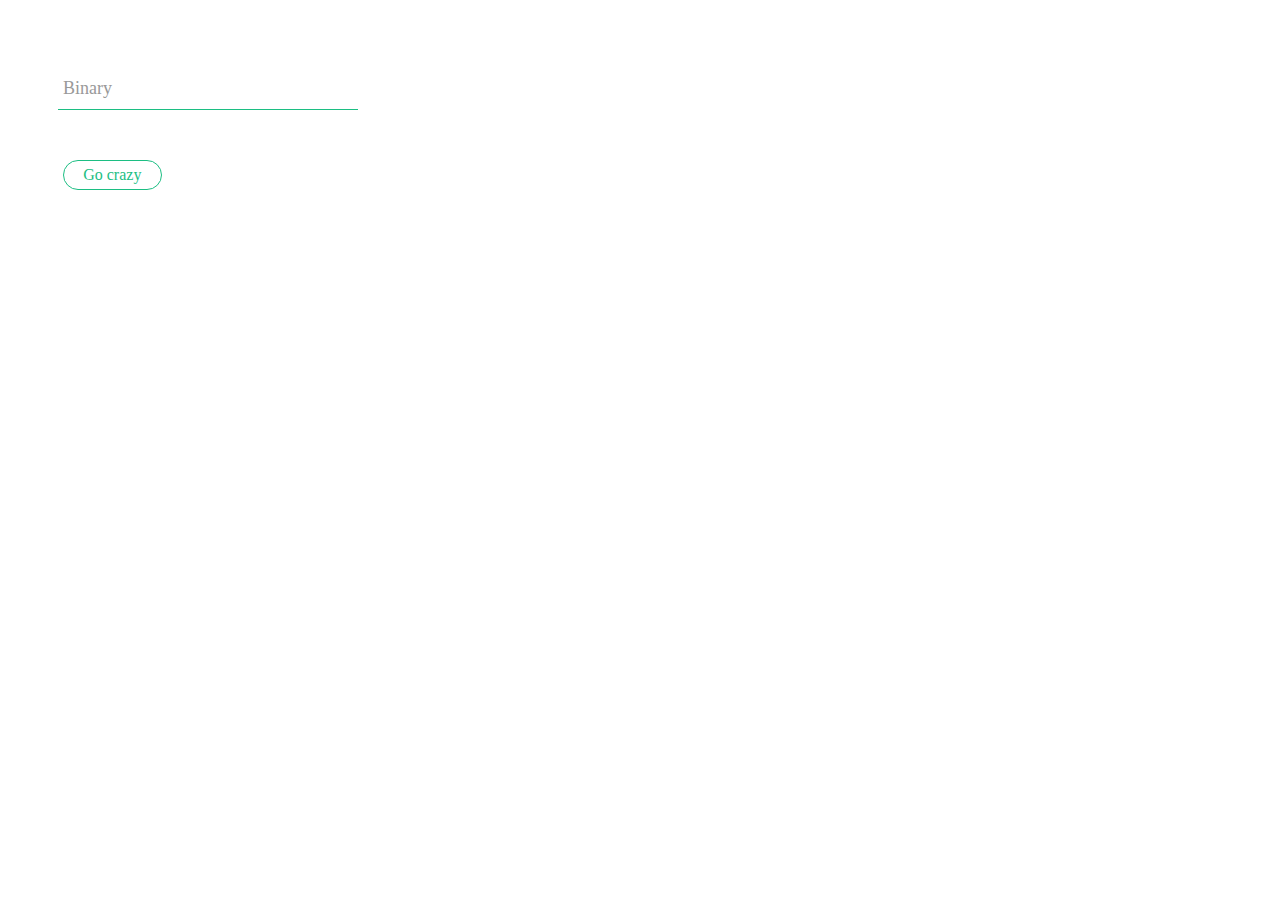
<file: index.html>
<!DOCTYPE html><html><head>
    <script src="src/p5.js"></script>
    <script src="src/p5.dom.min.js"></script>
    <script src="src/p5.sound.min.js"></script>
    <link rel="stylesheet" type="text/css" href="src/style.css">
    <meta charset="utf-8">

  </head>
  <body>
    
    
    <div class="container">

  <form>
    
    <div class="group">      
      <input id="texted" type="text" required="">
      <span class="highlight"></span>
      <span class="bar"></span>
      <label>Binary</label>
    </div> 
<div class="button">Go crazy</div>
      </form>
</div>
    
    
    <script src="src/sketch.js"></script>
    <script src="src/dashLine.js"></script>
  

</body></html>
</file>
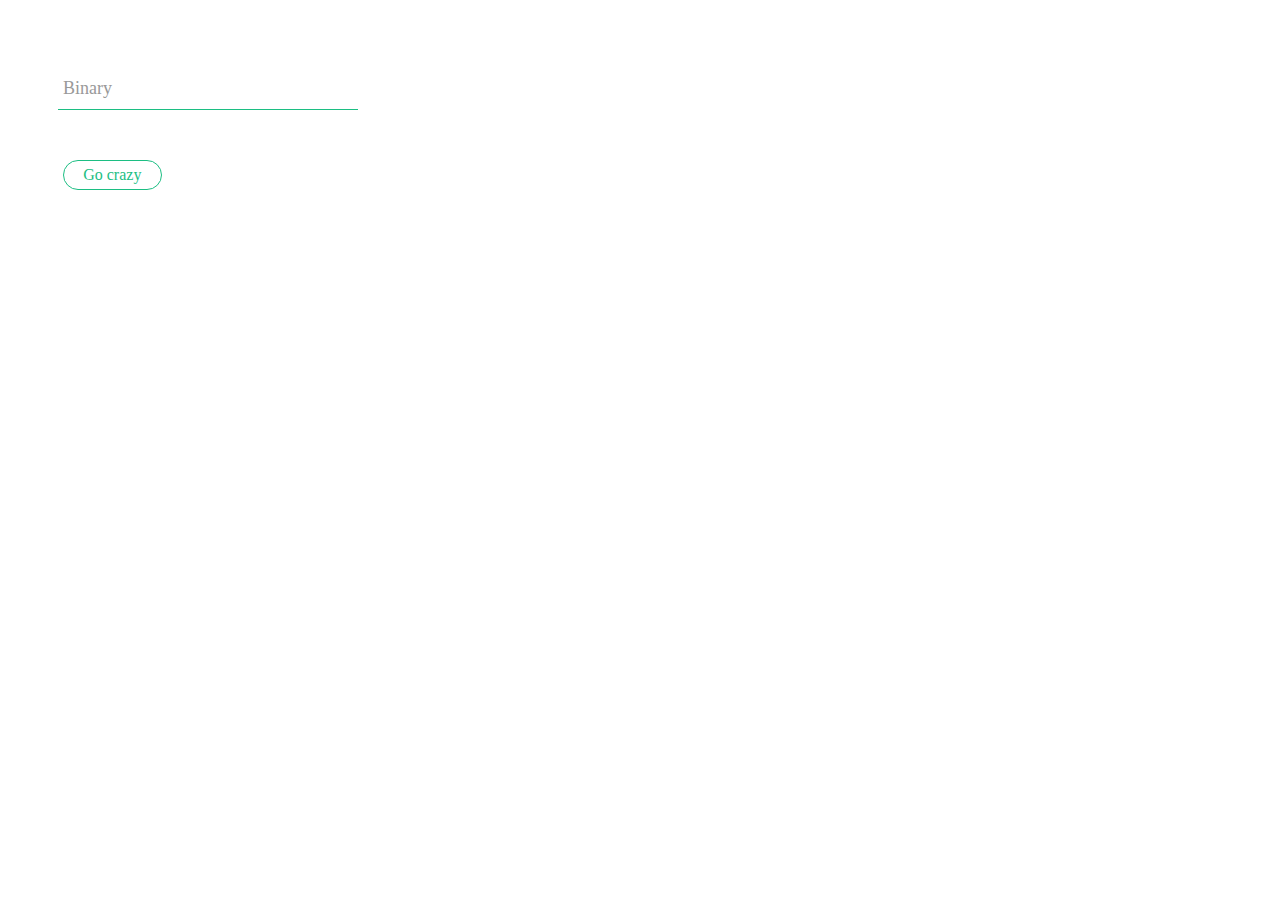
<file: src/index.html>
<!DOCTYPE html><html><head>
    <script src="p5.js"></script>
    <script src="p5.dom.min.js"></script>
    <script src="p5.sound.min.js"></script>
    <link rel="stylesheet" type="text/css" href="style.css">
    <meta charset="utf-8">

  </head>
  <body>
    
    
    <div class="container">

  <form>
    
    <div class="group">      
      <input id="texted" type="text" required="">
      <span class="highlight"></span>
      <span class="bar"></span>
      <label>Binary</label>
    </div> 
<div class="button">Go crazy</div>
      </form>
</div>
    
    
    <script src="sketch.js"></script>
    <script src="dashLine.js"></script>
  

</body></html>
</file>
<file: src/style.css>
* { box-sizing:border-box;
  float: left;
}

/* basic stylings ------------------------------------------ */
body 				 { background:url(https://scotch.io/wp-content/uploads/2014/07/61.jpg);
	font-family: 'Open Sans', sans-serif;
}
.container 		{ 
  font-family:'Roboto';
  width:600px; 
  margin:30px auto 0; 
  display:block; 
  background:#FFF;
  padding:30px 50px 50px;
}
h2 		 { 
  text-align:center; 
  margin-bottom:50px; 
}
h2 small { 
  font-weight:normal; 
  color:rgba(28, 190, 131, 1);; 
  display:block; 
}
.footer 	{ text-align:center; }
.footer a  { color:rgba(28, 190, 131, 1); }

/* form starting stylings ------------------------------- */
.group 			  { 
  position:relative; 
  margin-bottom:45px; 
}
input 				{
  font-size:18px;
  padding:10px 10px 10px 5px;
  display:block;
  width:300px;
  border:none;
  border-bottom:1px solid rgba(28, 190, 131, 1);
}
input:focus 		{ outline:none; }

/* LABEL ======================================= */
label 				 {
  color:#999; 
  font-size:18px;
  font-weight:normal;
  position:absolute;
  pointer-events:none;
  left:5px;
  top:10px;
  transition:0.2s ease all; 
  -moz-transition:0.2s ease all; 
  -webkit-transition:0.2s ease all;
}

/* active state */
input:focus ~ label, input:valid ~ label 		{
  top:-20px;
  font-size:14px;
  color:rgba(28, 190, 131, 1);;
}

/* BOTTOM BARS ================================= */
.bar 	{ position:relative; display:block; width:300px; }
.bar:before, .bar:after 	{
  content:'';
  height:2px; 
  width:0;
  bottom:1px; 
  position:absolute;
  background:rgba(28, 190, 131, 1);; 
  transition:0.2s ease all; 
  -moz-transition:0.2s ease all; 
  -webkit-transition:0.2s ease all;
}
.bar:before {
  left:50%;
}
.bar:after {
  right:50%; 
}

/* active state */
input:focus ~ .bar:before, input:focus ~ .bar:after {
  width:50%;
}

/* HIGHLIGHTER ================================== */
.highlight {
  position:absolute;
  height:60%; 
  width:100px; 
  top:25%; 
  left:0;
  pointer-events:none;
  opacity:0.5;
}

/* active state */
input:focus ~ .highlight {
  -webkit-animation:inputHighlighter 0.3s ease;
  -moz-animation:inputHighlighter 0.3s ease;
  animation:inputHighlighter 0.3s ease;
}

/* ANIMATIONS ================ */
@-webkit-keyframes inputHighlighter {
	from { background:rgba(28, 190, 131, 1); }
  to 	{ width:0; background:transparent; }
}
@-moz-keyframes inputHighlighter {
	from { background:rgba(28, 190, 131, 1); }
  to 	{ width:0; background:transparent; }
}
@keyframes inputHighlighter {
	from { background:rgba(28, 190, 131, 1); }
  to 	{ width:0; background:transparent; }
}

.buttonContainer{
	margin-top:100px;
	text-align:center;
}

h1{
	color:rgba(69, 69, 69, 1);
	line-height:2em;
}

/* BUTTON CSS
------------------------------------------- */

.button{
  display:inline-block;
	
	font: 600  'Open Sans';
	text-decoration:none;	
	
	color:rgba(28, 190, 131, 1);
	brackground-color:transparent;
	border:1px solid rgba(28, 190, 131, 1);
	border-radius:100px;
	
	padding: .3em 1.2em;
	margin:5px;
			
	background-size: 200% 100%;	
	background-image: linear-gradient(to right, transparent 50%, rgba(28, 190, 131, 1) 50%);
	transition: background-position .3s cubic-bezier(0.19, 1, 0.22, 1) .1s, color .5s ease 0s, background-color .5s ease;
}

.button:hover{
	color:rgba(255, 255, 255, 1);
	background-color:rgba(28, 190, 131, 1);
	background-position: -100% 100%;
}
canvas {
  display: block;
}
</file>
